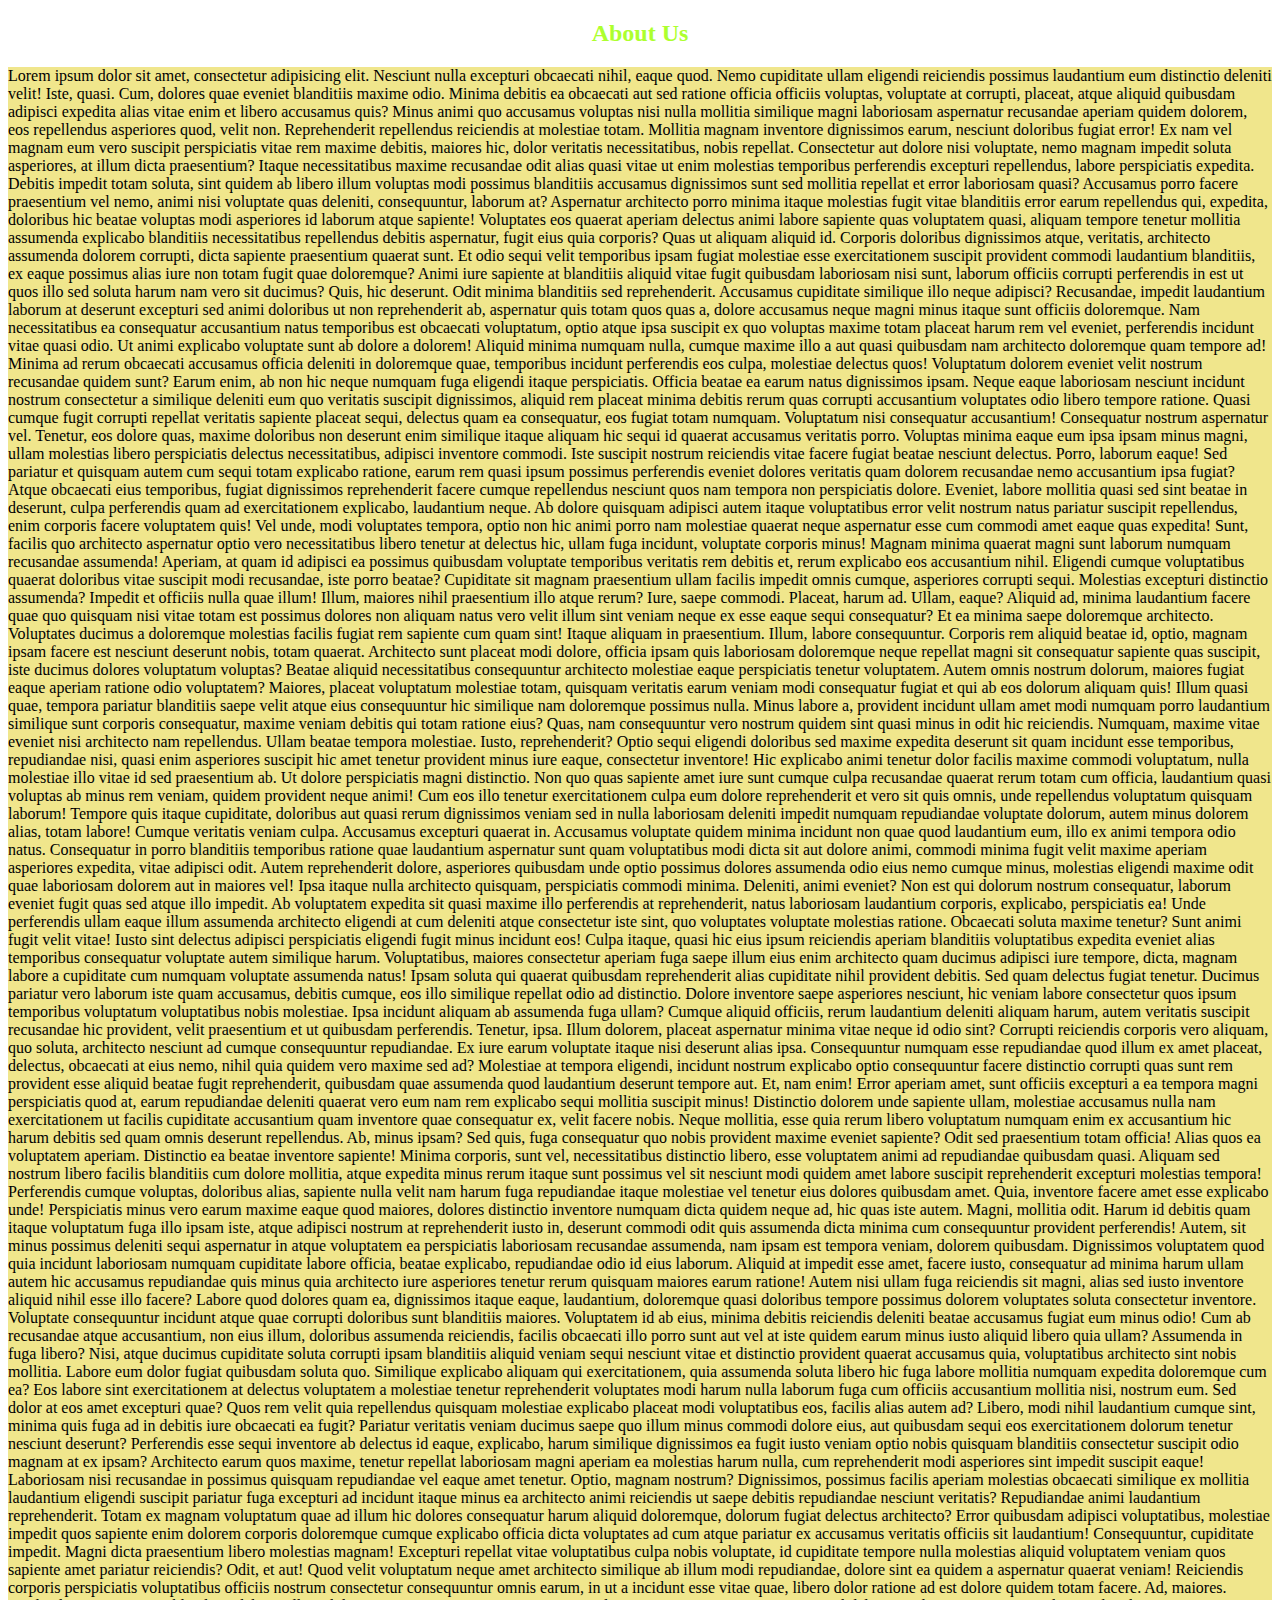
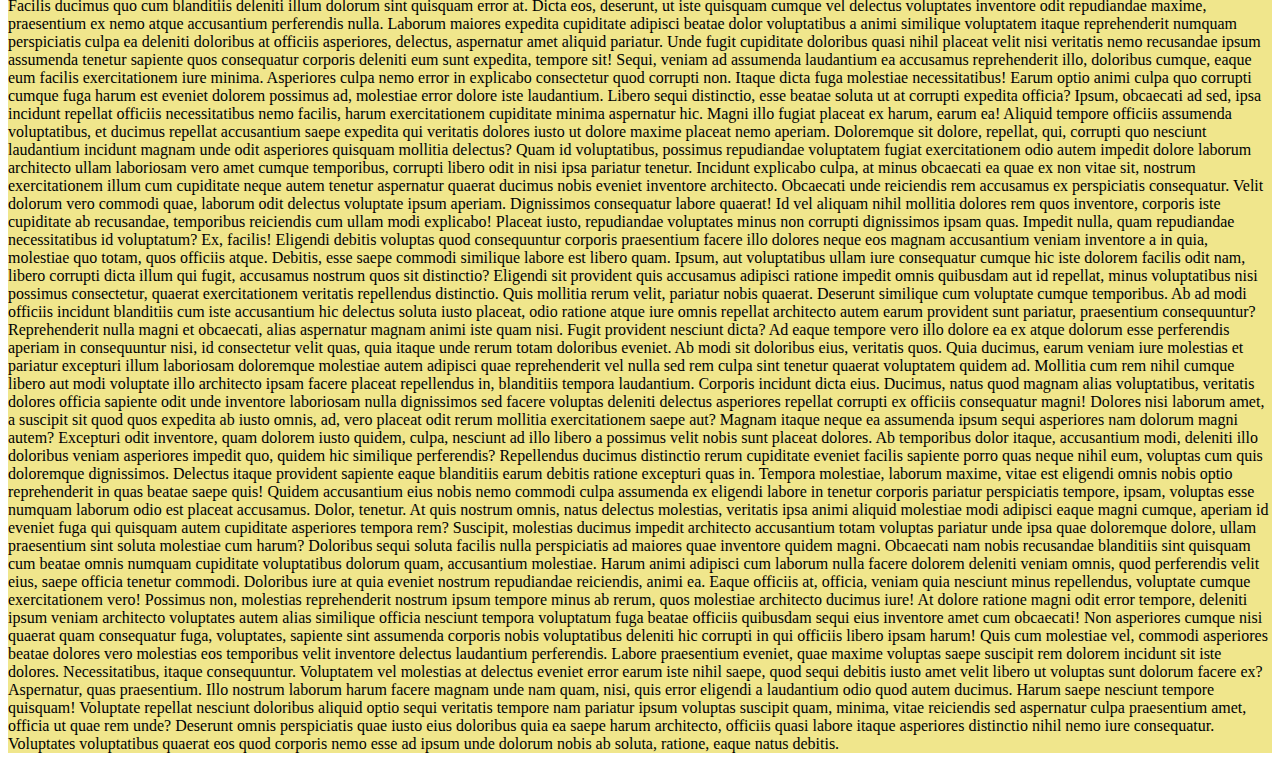
<file: about.html>
<!DOCTYPE html>
<html lang="en">
<head>
    <meta charset="UTF-8">
    <meta http-equiv="X-UA-Compatible" content="IE=edge">
    <meta name="viewport" content="width=k, initial-scale=1.0">
    <title>Document</title>
    <style>
         .h2{
             color: greenyellow;
             text-align: center;
             
         }
         .about{
             background-color: khaki;
         }
    </style>
</head>
<body>
    <h2 class="h2">About Us</h2>
    <div class="about">
    Lorem ipsum dolor sit amet, consectetur adipisicing elit. Nesciunt nulla excepturi obcaecati nihil, eaque quod. Nemo cupiditate ullam eligendi reiciendis possimus laudantium eum distinctio deleniti velit! Iste, quasi. Cum, dolores quae eveniet blanditiis maxime odio. Minima debitis ea obcaecati aut sed ratione officia officiis voluptas, voluptate at corrupti, placeat, atque aliquid quibusdam adipisci expedita alias vitae enim et libero accusamus quis? Minus animi quo accusamus voluptas nisi nulla mollitia similique magni laboriosam aspernatur recusandae aperiam quidem dolorem, eos repellendus asperiores quod, velit non. Reprehenderit repellendus reiciendis at molestiae totam. Mollitia magnam inventore dignissimos earum, nesciunt doloribus fugiat error! Ex nam vel magnam eum vero suscipit perspiciatis vitae rem maxime debitis, maiores hic, dolor veritatis necessitatibus, nobis repellat. Consectetur aut dolore nisi voluptate, nemo magnam impedit soluta asperiores, at illum dicta praesentium? Itaque necessitatibus maxime recusandae odit alias quasi vitae ut enim molestias temporibus perferendis excepturi repellendus, labore perspiciatis expedita. Debitis impedit totam soluta, sint quidem ab libero illum voluptas modi possimus blanditiis accusamus dignissimos sunt sed mollitia repellat et error laboriosam quasi? Accusamus porro facere praesentium vel nemo, animi nisi voluptate quas deleniti, consequuntur, laborum at? Aspernatur architecto porro minima itaque molestias fugit vitae blanditiis error earum repellendus qui, expedita, doloribus hic beatae voluptas modi asperiores id laborum atque sapiente! Voluptates eos quaerat aperiam delectus animi labore sapiente quas voluptatem quasi, aliquam tempore tenetur mollitia assumenda explicabo blanditiis necessitatibus repellendus debitis aspernatur, fugit eius quia corporis? Quas ut aliquam aliquid id. Corporis doloribus dignissimos atque, veritatis, architecto assumenda dolorem corrupti, dicta sapiente praesentium quaerat sunt. Et odio sequi velit temporibus ipsam fugiat molestiae esse exercitationem suscipit provident commodi laudantium blanditiis, ex eaque possimus alias iure non totam fugit quae doloremque? Animi iure sapiente at blanditiis aliquid vitae fugit quibusdam laboriosam nisi sunt, laborum officiis corrupti perferendis in est ut quos illo sed soluta harum nam vero sit ducimus? Quis, hic deserunt. Odit minima blanditiis sed reprehenderit. Accusamus cupiditate similique illo neque adipisci? Recusandae, impedit laudantium laborum at deserunt excepturi sed animi doloribus ut non reprehenderit ab, aspernatur quis totam quos quas a, dolore accusamus neque magni minus itaque sunt officiis doloremque. Nam necessitatibus ea consequatur accusantium natus temporibus est obcaecati voluptatum, optio atque ipsa suscipit ex quo voluptas maxime totam placeat harum rem vel eveniet, perferendis incidunt vitae quasi odio. Ut animi explicabo voluptate sunt ab dolore a dolorem! Aliquid minima numquam nulla, cumque maxime illo a aut quasi quibusdam nam architecto doloremque quam tempore ad! Minima ad rerum obcaecati accusamus officia deleniti in doloremque quae, temporibus incidunt perferendis eos culpa, molestiae delectus quos! Voluptatum dolorem eveniet velit nostrum recusandae quidem sunt? Earum enim, ab non hic neque numquam fuga eligendi itaque perspiciatis. Officia beatae ea earum natus dignissimos ipsam. Neque eaque laboriosam nesciunt incidunt nostrum consectetur a similique deleniti eum quo veritatis suscipit dignissimos, aliquid rem placeat minima debitis rerum quas corrupti accusantium voluptates odio libero tempore ratione. Quasi cumque fugit corrupti repellat veritatis sapiente placeat sequi, delectus quam ea consequatur, eos fugiat totam numquam. Voluptatum nisi consequatur accusantium! Consequatur nostrum aspernatur vel. Tenetur, eos dolore quas, maxime doloribus non deserunt enim similique itaque aliquam hic sequi id quaerat accusamus veritatis porro. Voluptas minima eaque eum ipsa ipsam minus magni, ullam molestias libero perspiciatis delectus necessitatibus, adipisci inventore commodi. Iste suscipit nostrum reiciendis vitae facere fugiat beatae nesciunt delectus. Porro, laborum eaque! Sed pariatur et quisquam autem cum sequi totam explicabo ratione, earum rem quasi ipsum possimus perferendis eveniet dolores veritatis quam dolorem recusandae nemo accusantium ipsa fugiat? Atque obcaecati eius temporibus, fugiat dignissimos reprehenderit facere cumque repellendus nesciunt quos nam tempora non perspiciatis dolore. Eveniet, labore mollitia quasi sed sint beatae in deserunt, culpa perferendis quam ad exercitationem explicabo, laudantium neque. Ab dolore quisquam adipisci autem itaque voluptatibus error velit nostrum natus pariatur suscipit repellendus, enim corporis facere voluptatem quis! Vel unde, modi voluptates tempora, optio non hic animi porro nam molestiae quaerat neque aspernatur esse cum commodi amet eaque quas expedita! Sunt, facilis quo architecto aspernatur optio vero necessitatibus libero tenetur at delectus hic, ullam fuga incidunt, voluptate corporis minus! Magnam minima quaerat magni sunt laborum numquam recusandae assumenda! Aperiam, at quam id adipisci ea possimus quibusdam voluptate temporibus veritatis rem debitis et, rerum explicabo eos accusantium nihil. Eligendi cumque voluptatibus quaerat doloribus vitae suscipit modi recusandae, iste porro beatae? Cupiditate sit magnam praesentium ullam facilis impedit omnis cumque, asperiores corrupti sequi. Molestias excepturi distinctio assumenda? Impedit et officiis nulla quae illum! Illum, maiores nihil praesentium illo atque rerum? Iure, saepe commodi. Placeat, harum ad. Ullam, eaque? Aliquid ad, minima laudantium facere quae quo quisquam nisi vitae totam est possimus dolores non aliquam natus vero velit illum sint veniam neque ex esse eaque sequi consequatur? Et ea minima saepe doloremque architecto. Voluptates ducimus a doloremque molestias facilis fugiat rem sapiente cum quam sint! Itaque aliquam in praesentium. Illum, labore consequuntur. Corporis rem aliquid beatae id, optio, magnam ipsam facere est nesciunt deserunt nobis, totam quaerat. Architecto sunt placeat modi dolore, officia ipsam quis laboriosam doloremque neque repellat magni sit consequatur sapiente quas suscipit, iste ducimus dolores voluptatum voluptas? Beatae aliquid necessitatibus consequuntur architecto molestiae eaque perspiciatis tenetur voluptatem. Autem omnis nostrum dolorum, maiores fugiat eaque aperiam ratione odio voluptatem? Maiores, placeat voluptatum molestiae totam, quisquam veritatis earum veniam modi consequatur fugiat et qui ab eos dolorum aliquam quis! Illum quasi quae, tempora pariatur blanditiis saepe velit atque eius consequuntur hic similique nam doloremque possimus nulla. Minus labore a, provident incidunt ullam amet modi numquam porro laudantium similique sunt corporis consequatur, maxime veniam debitis qui totam ratione eius? Quas, nam consequuntur vero nostrum quidem sint quasi minus in odit hic reiciendis. Numquam, maxime vitae eveniet nisi architecto nam repellendus. Ullam beatae tempora molestiae. Iusto, reprehenderit? Optio sequi eligendi doloribus sed maxime expedita deserunt sit quam incidunt esse temporibus, repudiandae nisi, quasi enim asperiores suscipit hic amet tenetur provident minus iure eaque, consectetur inventore! Hic explicabo animi tenetur dolor facilis maxime commodi voluptatum, nulla molestiae illo vitae id sed praesentium ab. Ut dolore perspiciatis magni distinctio. Non quo quas sapiente amet iure sunt cumque culpa recusandae quaerat rerum totam cum officia, laudantium quasi voluptas ab minus rem veniam, quidem provident neque animi! Cum eos illo tenetur exercitationem culpa eum dolore reprehenderit et vero sit quis omnis, unde repellendus voluptatum quisquam laborum! Tempore quis itaque cupiditate, doloribus aut quasi rerum dignissimos veniam sed in nulla laboriosam deleniti impedit numquam repudiandae voluptate dolorum, autem minus dolorem alias, totam labore! Cumque veritatis veniam culpa. Accusamus excepturi quaerat in. Accusamus voluptate quidem minima incidunt non quae quod laudantium eum, illo ex animi tempora odio natus. Consequatur in porro blanditiis temporibus ratione quae laudantium aspernatur sunt quam voluptatibus modi dicta sit aut dolore animi, commodi minima fugit velit maxime aperiam asperiores expedita, vitae adipisci odit. Autem reprehenderit dolore, asperiores quibusdam unde optio possimus dolores assumenda odio eius nemo cumque minus, molestias eligendi maxime odit quae laboriosam dolorem aut in maiores vel! Ipsa itaque nulla architecto quisquam, perspiciatis commodi minima. Deleniti, animi eveniet? Non est qui dolorum nostrum consequatur, laborum eveniet fugit quas sed atque illo impedit. Ab voluptatem expedita sit quasi maxime illo perferendis at reprehenderit, natus laboriosam laudantium corporis, explicabo, perspiciatis ea! Unde perferendis ullam eaque illum assumenda architecto eligendi at cum deleniti atque consectetur iste sint, quo voluptates voluptate molestias ratione. Obcaecati soluta maxime tenetur? Sunt animi fugit velit vitae! Iusto sint delectus adipisci perspiciatis eligendi fugit minus incidunt eos! Culpa itaque, quasi hic eius ipsum reiciendis aperiam blanditiis voluptatibus expedita eveniet alias temporibus consequatur voluptate autem similique harum. Voluptatibus, maiores consectetur aperiam fuga saepe illum eius enim architecto quam ducimus adipisci iure tempore, dicta, magnam labore a cupiditate cum numquam voluptate assumenda natus! Ipsam soluta qui quaerat quibusdam reprehenderit alias cupiditate nihil provident debitis. Sed quam delectus fugiat tenetur. Ducimus pariatur vero laborum iste quam accusamus, debitis cumque, eos illo similique repellat odio ad distinctio. Dolore inventore saepe asperiores nesciunt, hic veniam labore consectetur quos ipsum temporibus voluptatum voluptatibus nobis molestiae. Ipsa incidunt aliquam ab assumenda fuga ullam? Cumque aliquid officiis, rerum laudantium deleniti aliquam harum, autem veritatis suscipit recusandae hic provident, velit praesentium et ut quibusdam perferendis. Tenetur, ipsa. Illum dolorem, placeat aspernatur minima vitae neque id odio sint? Corrupti reiciendis corporis vero aliquam, quo soluta, architecto nesciunt ad cumque consequuntur repudiandae. Ex iure earum voluptate itaque nisi deserunt alias ipsa. Consequuntur numquam esse repudiandae quod illum ex amet placeat, delectus, obcaecati at eius nemo, nihil quia quidem vero maxime sed ad? Molestiae at tempora eligendi, incidunt nostrum explicabo optio consequuntur facere distinctio corrupti quas sunt rem provident esse aliquid beatae fugit reprehenderit, quibusdam quae assumenda quod laudantium deserunt tempore aut. Et, nam enim! Error aperiam amet, sunt officiis excepturi a ea tempora magni perspiciatis quod at, earum repudiandae deleniti quaerat vero eum nam rem explicabo sequi mollitia suscipit minus! Distinctio dolorem unde sapiente ullam, molestiae accusamus nulla nam exercitationem ut facilis cupiditate accusantium quam inventore quae consequatur ex, velit facere nobis. Neque mollitia, esse quia rerum libero voluptatum numquam enim ex accusantium hic harum debitis sed quam omnis deserunt repellendus. Ab, minus ipsam? Sed quis, fuga consequatur quo nobis provident maxime eveniet sapiente? Odit sed praesentium totam officia! Alias quos ea voluptatem aperiam. Distinctio ea beatae inventore sapiente! Minima corporis, sunt vel, necessitatibus distinctio libero, esse voluptatem animi ad repudiandae quibusdam quasi. Aliquam sed nostrum libero facilis blanditiis cum dolore mollitia, atque expedita minus rerum itaque sunt possimus vel sit nesciunt modi quidem amet labore suscipit reprehenderit excepturi molestias tempora! Perferendis cumque voluptas, doloribus alias, sapiente nulla velit nam harum fuga repudiandae itaque molestiae vel tenetur eius dolores quibusdam amet. Quia, inventore facere amet esse explicabo unde! Perspiciatis minus vero earum maxime eaque quod maiores, dolores distinctio inventore numquam dicta quidem neque ad, hic quas iste autem. Magni, mollitia odit. Harum id debitis quam itaque voluptatum fuga illo ipsam iste, atque adipisci nostrum at reprehenderit iusto in, deserunt commodi odit quis assumenda dicta minima cum consequuntur provident perferendis! Autem, sit minus possimus deleniti sequi aspernatur in atque voluptatem ea perspiciatis laboriosam recusandae assumenda, nam ipsam est tempora veniam, dolorem quibusdam. Dignissimos voluptatem quod quia incidunt laboriosam numquam cupiditate labore officia, beatae explicabo, repudiandae odio id eius laborum. Aliquid at impedit esse amet, facere iusto, consequatur ad minima harum ullam autem hic accusamus repudiandae quis minus quia architecto iure asperiores tenetur rerum quisquam maiores earum ratione! Autem nisi ullam fuga reiciendis sit magni, alias sed iusto inventore aliquid nihil esse illo facere? Labore quod dolores quam ea, dignissimos itaque eaque, laudantium, doloremque quasi doloribus tempore possimus dolorem voluptates soluta consectetur inventore. Voluptate consequuntur incidunt atque quae corrupti doloribus sunt blanditiis maiores. Voluptatem id ab eius, minima debitis reiciendis deleniti beatae accusamus fugiat eum minus odio! Cum ab recusandae atque accusantium, non eius illum, doloribus assumenda reiciendis, facilis obcaecati illo porro sunt aut vel at iste quidem earum minus iusto aliquid libero quia ullam? Assumenda in fuga libero? Nisi, atque ducimus cupiditate soluta corrupti ipsam blanditiis aliquid veniam sequi nesciunt vitae et distinctio provident quaerat accusamus quia, voluptatibus architecto sint nobis mollitia. Labore eum dolor fugiat quibusdam soluta quo. Similique explicabo aliquam qui exercitationem, quia assumenda soluta libero hic fuga labore mollitia numquam expedita doloremque cum ea? Eos labore sint exercitationem at delectus voluptatem a molestiae tenetur reprehenderit voluptates modi harum nulla laborum fuga cum officiis accusantium mollitia nisi, nostrum eum. Sed dolor at eos amet excepturi quae? Quos rem velit quia repellendus quisquam molestiae explicabo placeat modi voluptatibus eos, facilis alias autem ad? Libero, modi nihil laudantium cumque sint, minima quis fuga ad in debitis iure obcaecati ea fugit? Pariatur veritatis veniam ducimus saepe quo illum minus commodi dolore eius, aut quibusdam sequi eos exercitationem dolorum tenetur nesciunt deserunt? Perferendis esse sequi inventore ab delectus id eaque, explicabo, harum similique dignissimos ea fugit iusto veniam optio nobis quisquam blanditiis consectetur suscipit odio magnam at ex ipsam? Architecto earum quos maxime, tenetur repellat laboriosam magni aperiam ea molestias harum nulla, cum reprehenderit modi asperiores sint impedit suscipit eaque! Laboriosam nisi recusandae in possimus quisquam repudiandae vel eaque amet tenetur. Optio, magnam nostrum? Dignissimos, possimus facilis aperiam molestias obcaecati similique ex mollitia laudantium eligendi suscipit pariatur fuga excepturi ad incidunt itaque minus ea architecto animi reiciendis ut saepe debitis repudiandae nesciunt veritatis? Repudiandae animi laudantium reprehenderit. Totam ex magnam voluptatum quae ad illum hic dolores consequatur harum aliquid doloremque, dolorum fugiat delectus architecto? Error quibusdam adipisci voluptatibus, molestiae impedit quos sapiente enim dolorem corporis doloremque cumque explicabo officia dicta voluptates ad cum atque pariatur ex accusamus veritatis officiis sit laudantium! Consequuntur, cupiditate impedit. Magni dicta praesentium libero molestias magnam! Excepturi repellat vitae voluptatibus culpa nobis voluptate, id cupiditate tempore nulla molestias aliquid voluptatem veniam quos sapiente amet pariatur reiciendis? Odit, et aut! Quod velit voluptatum neque amet architecto similique ab illum modi repudiandae, dolore sint ea quidem a aspernatur quaerat veniam! Reiciendis corporis perspiciatis voluptatibus officiis nostrum consectetur consequuntur omnis earum, in ut a incidunt esse vitae quae, libero dolor ratione ad est dolore quidem totam facere. Ad, maiores. Facilis ducimus quo cum blanditiis deleniti illum dolorum sint quisquam error at. Dicta eos, deserunt, ut iste quisquam cumque vel delectus voluptates inventore odit repudiandae maxime, praesentium ex nemo atque accusantium perferendis nulla. Laborum maiores expedita cupiditate adipisci beatae dolor voluptatibus a animi similique voluptatem itaque reprehenderit numquam perspiciatis culpa ea deleniti doloribus at officiis asperiores, delectus, aspernatur amet aliquid pariatur. Unde fugit cupiditate doloribus quasi nihil placeat velit nisi veritatis nemo recusandae ipsum assumenda tenetur sapiente quos consequatur corporis deleniti eum sunt expedita, tempore sit! Sequi, veniam ad assumenda laudantium ea accusamus reprehenderit illo, doloribus cumque, eaque eum facilis exercitationem iure minima. Asperiores culpa nemo error in explicabo consectetur quod corrupti non. Itaque dicta fuga molestiae necessitatibus! Earum optio animi culpa quo corrupti cumque fuga harum est eveniet dolorem possimus ad, molestiae error dolore iste laudantium. Libero sequi distinctio, esse beatae soluta ut at corrupti expedita officia? Ipsum, obcaecati ad sed, ipsa incidunt repellat officiis necessitatibus nemo facilis, harum exercitationem cupiditate minima aspernatur hic. Magni illo fugiat placeat ex harum, earum ea! Aliquid tempore officiis assumenda voluptatibus, et ducimus repellat accusantium saepe expedita qui veritatis dolores iusto ut dolore maxime placeat nemo aperiam. Doloremque sit dolore, repellat, qui, corrupti quo nesciunt laudantium incidunt magnam unde odit asperiores quisquam mollitia delectus? Quam id voluptatibus, possimus repudiandae voluptatem fugiat exercitationem odio autem impedit dolore laborum architecto ullam laboriosam vero amet cumque temporibus, corrupti libero odit in nisi ipsa pariatur tenetur. Incidunt explicabo culpa, at minus obcaecati ea quae ex non vitae sit, nostrum exercitationem illum cum cupiditate neque autem tenetur aspernatur quaerat ducimus nobis eveniet inventore architecto. Obcaecati unde reiciendis rem accusamus ex perspiciatis consequatur. Velit dolorum vero commodi quae, laborum odit delectus voluptate ipsum aperiam. Dignissimos consequatur labore quaerat! Id vel aliquam nihil mollitia dolores rem quos inventore, corporis iste cupiditate ab recusandae, temporibus reiciendis cum ullam modi explicabo! Placeat iusto, repudiandae voluptates minus non corrupti dignissimos ipsam quas. Impedit nulla, quam repudiandae necessitatibus id voluptatum? Ex, facilis! Eligendi debitis voluptas quod consequuntur corporis praesentium facere illo dolores neque eos magnam accusantium veniam inventore a in quia, molestiae quo totam, quos officiis atque. Debitis, esse saepe commodi similique labore est libero quam. Ipsum, aut voluptatibus ullam iure consequatur cumque hic iste dolorem facilis odit nam, libero corrupti dicta illum qui fugit, accusamus nostrum quos sit distinctio? Eligendi sit provident quis accusamus adipisci ratione impedit omnis quibusdam aut id repellat, minus voluptatibus nisi possimus consectetur, quaerat exercitationem veritatis repellendus distinctio. Quis mollitia rerum velit, pariatur nobis quaerat. Deserunt similique cum voluptate cumque temporibus. Ab ad modi officiis incidunt blanditiis cum iste accusantium hic delectus soluta iusto placeat, odio ratione atque iure omnis repellat architecto autem earum provident sunt pariatur, praesentium consequuntur? Reprehenderit nulla magni et obcaecati, alias aspernatur magnam animi iste quam nisi. Fugit provident nesciunt dicta? Ad eaque tempore vero illo dolore ea ex atque dolorum esse perferendis aperiam in consequuntur nisi, id consectetur velit quas, quia itaque unde rerum totam doloribus eveniet. Ab modi sit doloribus eius, veritatis quos. Quia ducimus, earum veniam iure molestias et pariatur excepturi illum laboriosam doloremque molestiae autem adipisci quae reprehenderit vel nulla sed rem culpa sint tenetur quaerat voluptatem quidem ad. Mollitia cum rem nihil cumque libero aut modi voluptate illo architecto ipsam facere placeat repellendus in, blanditiis tempora laudantium. Corporis incidunt dicta eius. Ducimus, natus quod magnam alias voluptatibus, veritatis dolores officia sapiente odit unde inventore laboriosam nulla dignissimos sed facere voluptas deleniti delectus asperiores repellat corrupti ex officiis consequatur magni! Dolores nisi laborum amet, a suscipit sit quod quos expedita ab iusto omnis, ad, vero placeat odit rerum mollitia exercitationem saepe aut? Magnam itaque neque ea assumenda ipsum sequi asperiores nam dolorum magni autem? Excepturi odit inventore, quam dolorem iusto quidem, culpa, nesciunt ad illo libero a possimus velit nobis sunt placeat dolores. Ab temporibus dolor itaque, accusantium modi, deleniti illo doloribus veniam asperiores impedit quo, quidem hic similique perferendis? Repellendus ducimus distinctio rerum cupiditate eveniet facilis sapiente porro quas neque nihil eum, voluptas cum quis doloremque dignissimos. Delectus itaque provident sapiente eaque blanditiis earum debitis ratione excepturi quas in. Tempora molestiae, laborum maxime, vitae est eligendi omnis nobis optio reprehenderit in quas beatae saepe quis! Quidem accusantium eius nobis nemo commodi culpa assumenda ex eligendi labore in tenetur corporis pariatur perspiciatis tempore, ipsam, voluptas esse numquam laborum odio est placeat accusamus. Dolor, tenetur. At quis nostrum omnis, natus delectus molestias, veritatis ipsa animi aliquid molestiae modi adipisci eaque magni cumque, aperiam id eveniet fuga qui quisquam autem cupiditate asperiores tempora rem? Suscipit, molestias ducimus impedit architecto accusantium totam voluptas pariatur unde ipsa quae doloremque dolore, ullam praesentium sint soluta molestiae cum harum? Doloribus sequi soluta facilis nulla perspiciatis ad maiores quae inventore quidem magni. Obcaecati nam nobis recusandae blanditiis sint quisquam cum beatae omnis numquam cupiditate voluptatibus dolorum quam, accusantium molestiae. Harum animi adipisci cum laborum nulla facere dolorem deleniti veniam omnis, quod perferendis velit eius, saepe officia tenetur commodi. Doloribus iure at quia eveniet nostrum repudiandae reiciendis, animi ea. Eaque officiis at, officia, veniam quia nesciunt minus repellendus, voluptate cumque exercitationem vero! Possimus non, molestias reprehenderit nostrum ipsum tempore minus ab rerum, quos molestiae architecto ducimus iure! At dolore ratione magni odit error tempore, deleniti ipsum veniam architecto voluptates autem alias similique officia nesciunt tempora voluptatum fuga beatae officiis quibusdam sequi eius inventore amet cum obcaecati! Non asperiores cumque nisi quaerat quam consequatur fuga, voluptates, sapiente sint assumenda corporis nobis voluptatibus deleniti hic corrupti in qui officiis libero ipsam harum! Quis cum molestiae vel, commodi asperiores beatae dolores vero molestias eos temporibus velit inventore delectus laudantium perferendis. Labore praesentium eveniet, quae maxime voluptas saepe suscipit rem dolorem incidunt sit iste dolores. Necessitatibus, itaque consequuntur. Voluptatem vel molestias at delectus eveniet error earum iste nihil saepe, quod sequi debitis iusto amet velit libero ut voluptas sunt dolorum facere ex? Aspernatur, quas praesentium. Illo nostrum laborum harum facere magnam unde nam quam, nisi, quis error eligendi a laudantium odio quod autem ducimus. Harum saepe nesciunt tempore quisquam! Voluptate repellat nesciunt doloribus aliquid optio sequi veritatis tempore nam pariatur ipsum voluptas suscipit quam, minima, vitae reiciendis sed aspernatur culpa praesentium amet, officia ut quae rem unde? Deserunt omnis perspiciatis quae iusto eius doloribus quia ea saepe harum architecto, officiis quasi labore itaque asperiores distinctio nihil nemo iure consequatur. Voluptates voluptatibus quaerat eos quod corporis nemo esse ad ipsum unde dolorum nobis ab soluta, ratione, eaque natus debitis.
</body>
</html>
</file>
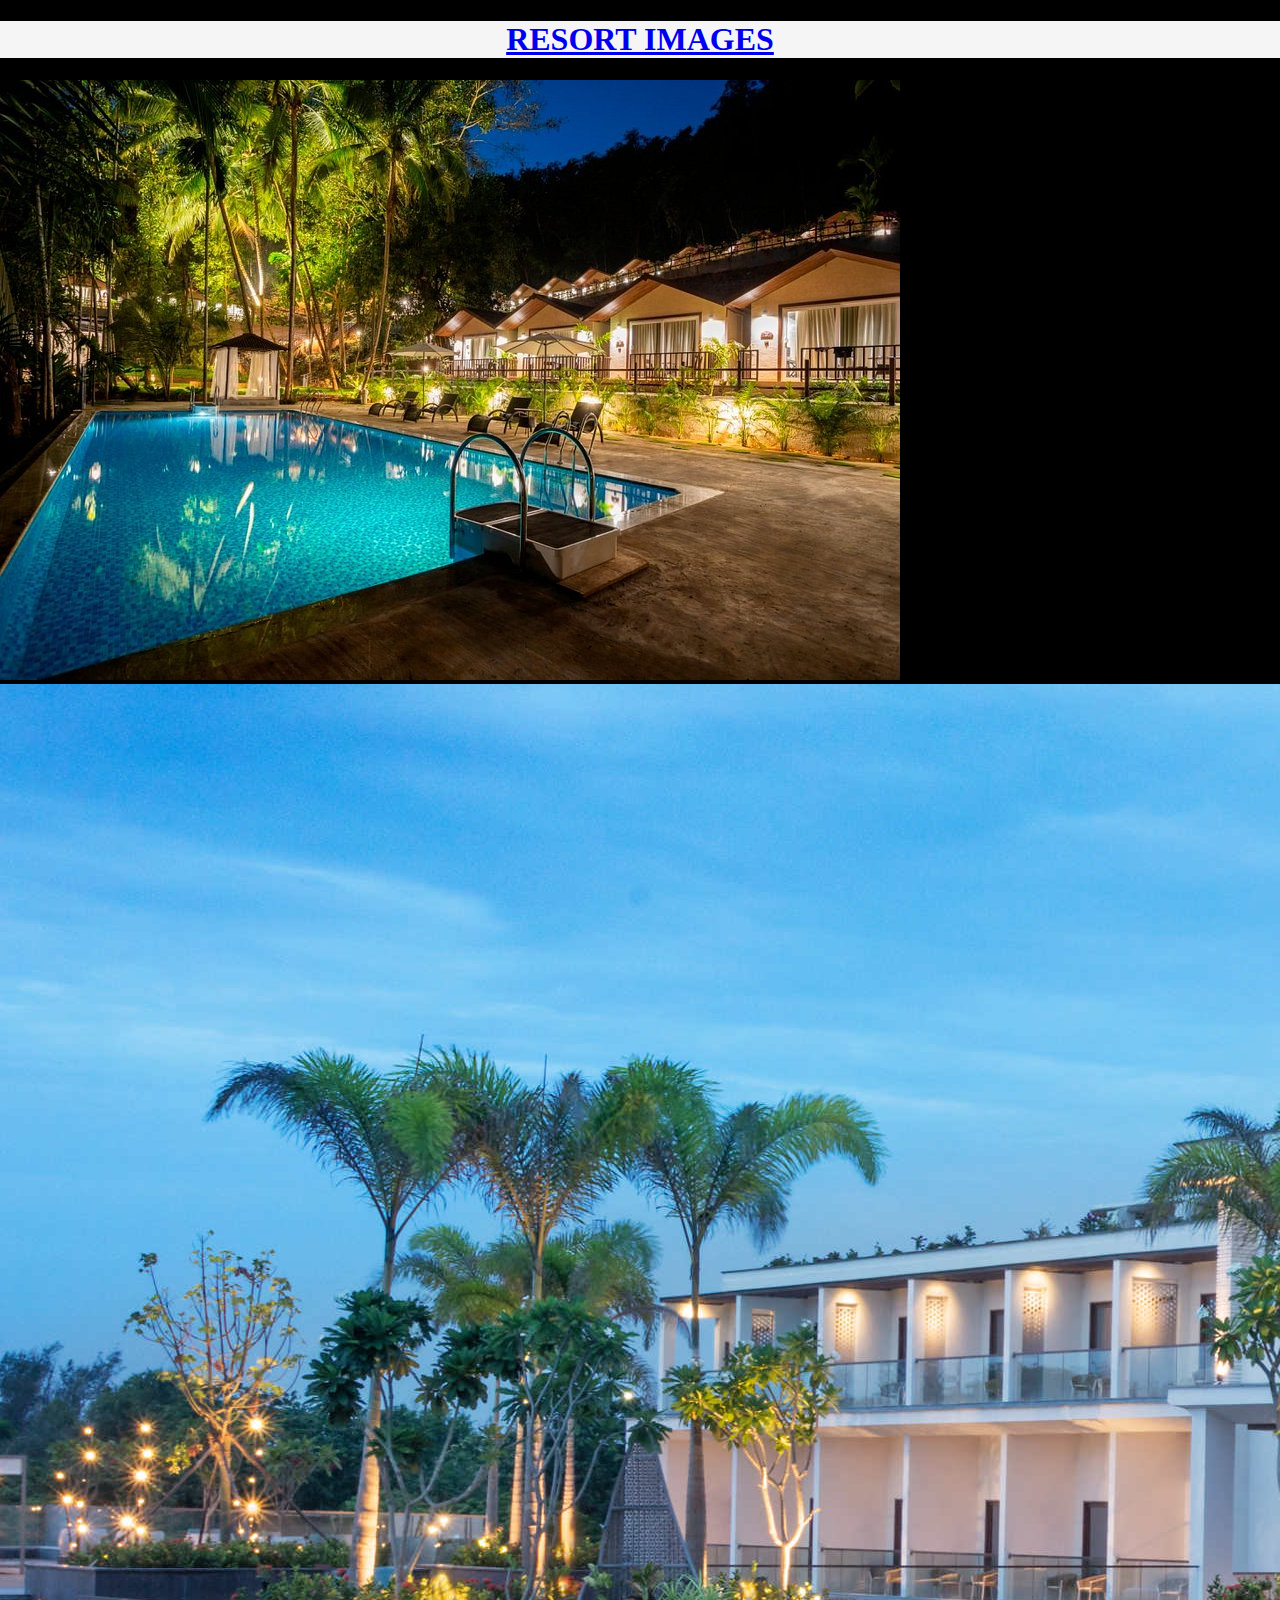
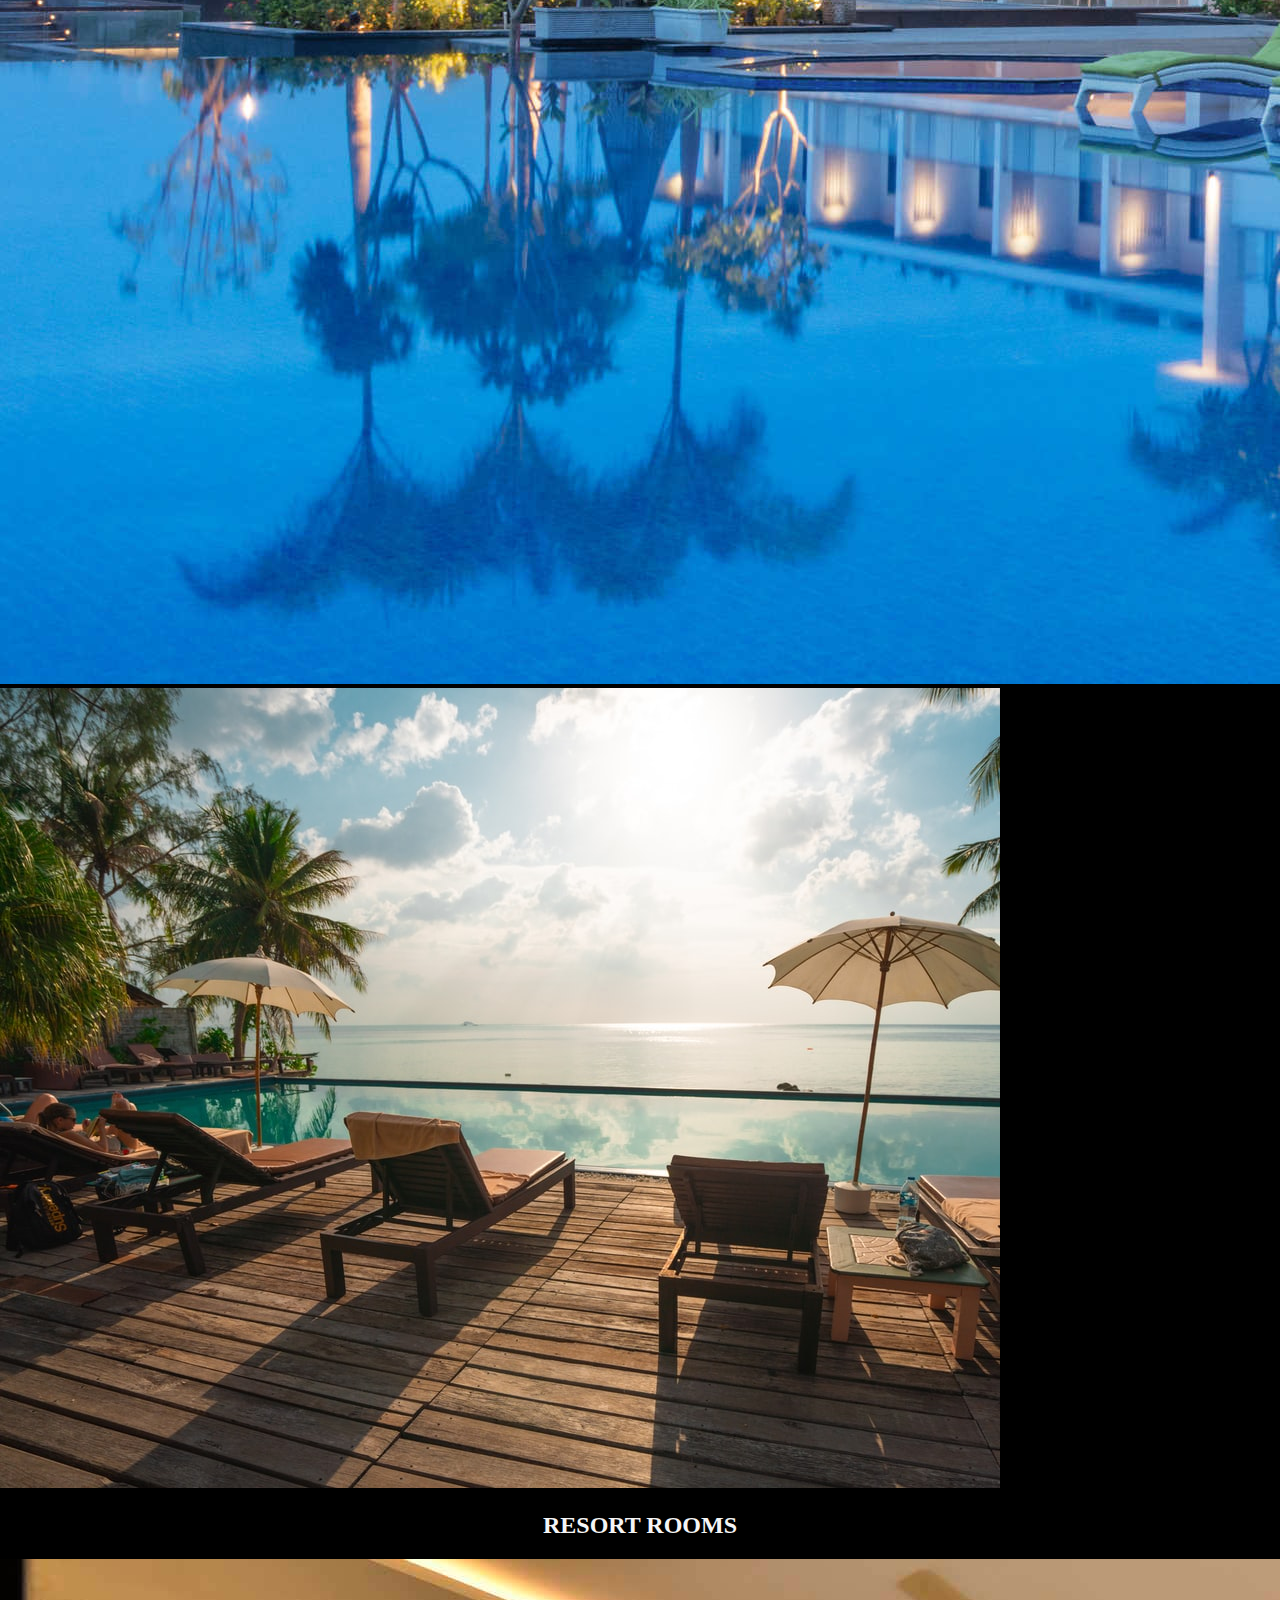
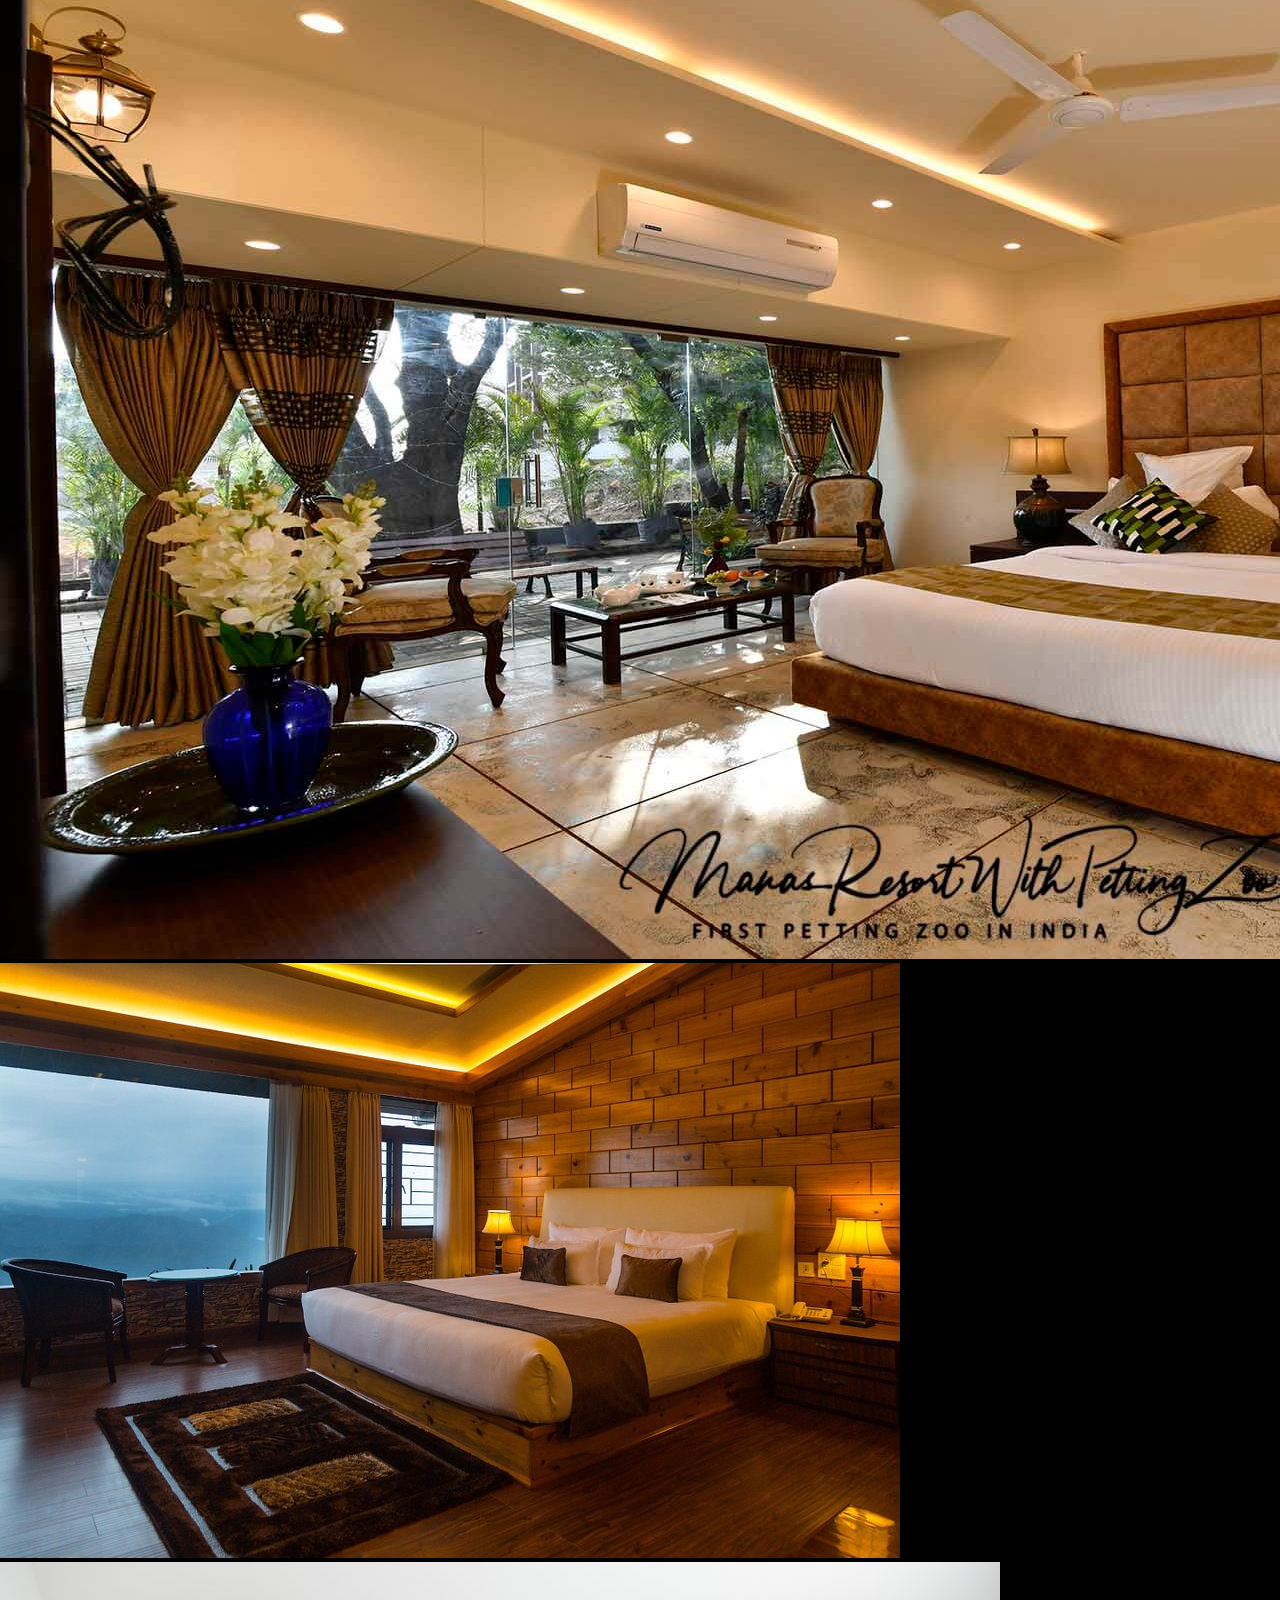
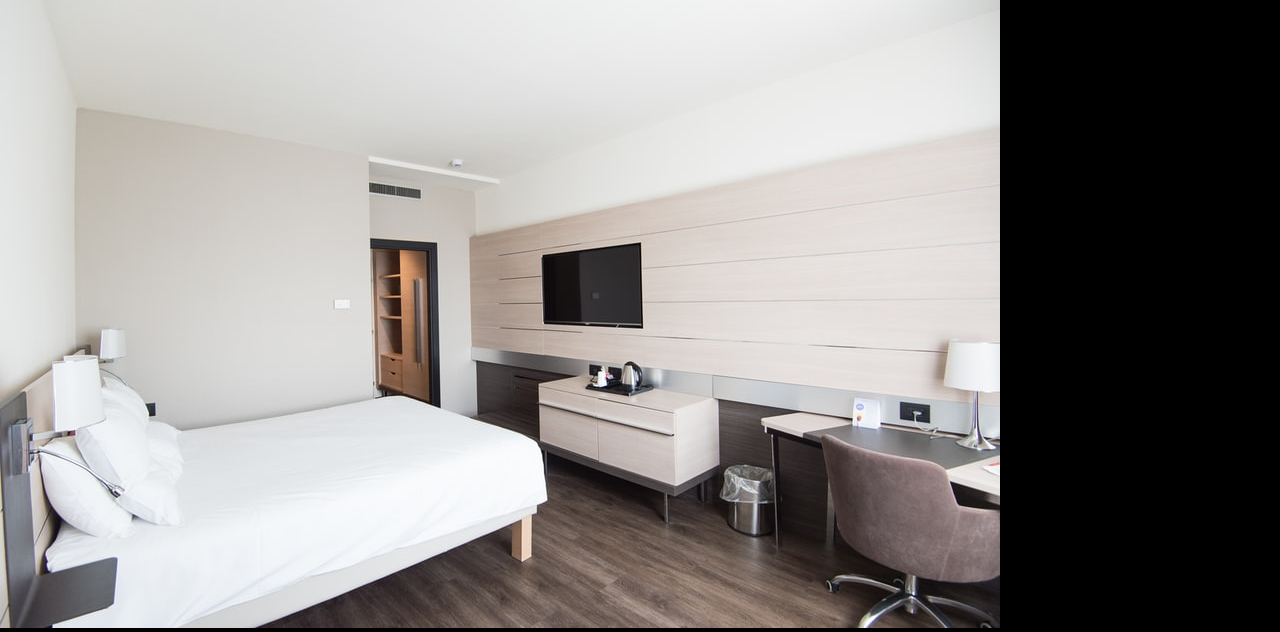
<file: food.html>
<!DOCTYPE html>
<html lang="en">
<head>
    <meta charset="UTF-8">
    <meta http-equiv="X-UA-Compatible" content="IE=edge">
    <meta name="viewport" content="width=device-width, initial-scale=1.0">
    <title>Document</title>
    <style>
body{
    background-color: black;
    margin: 0%;
    padding: auto;
}
.img{
            text-align: center;
            background-color: whitesmoke;
            text-decoration: none;
            text-shadow: cornflowerblue;
                                }
        
        .img1{
            text-align: center;
            color: whitesmoke;
            
        }
       .img :hover{
            color: red;
        }
    </style>
</head>
<body>
    <h1 class="img"><a href="*">RESORT IMAGES</a></h2>
    <div class="ss">
        <img src="images/r1.jpg">
    </div>
    <div class="s1">
        <img src="images/r2.jpg">
    </div>
    <div class="s2">
        <img src="images/r3.jfif">
    </div>
    <h2 class="img1">RESORT ROOMS</h4>
    <div class="s3">
        <img src="images/r5.jpg">
    </div>
    <div class="s4">
        <img src="images/r6.jpg"
    </div>
    <div class="s5">
        <img src="images/r9.jfif">
    </div>
</body>
</html>
</file>
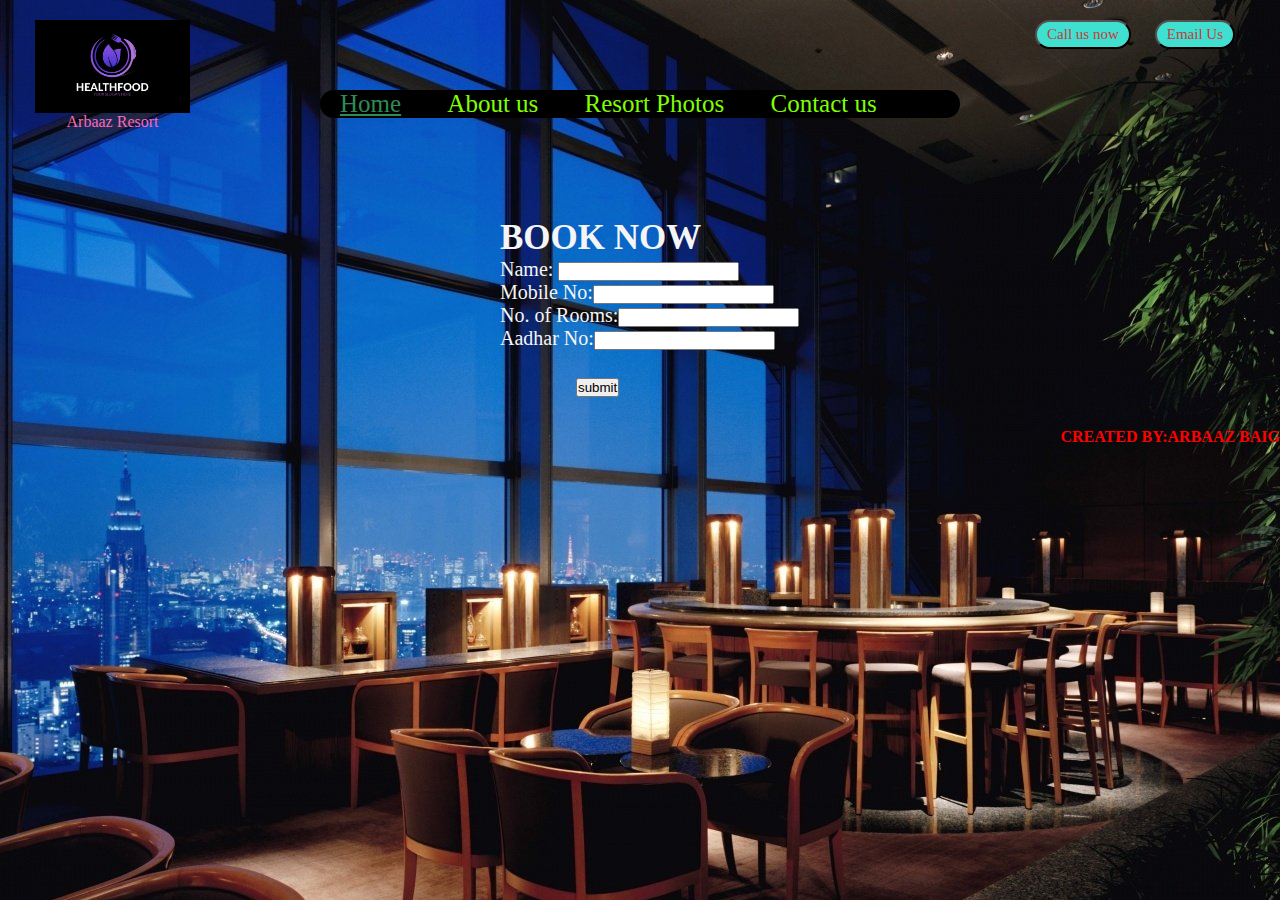
<file: home.html>
<!DOCTYPE html>
<html lang="en">
<head>
    <meta charset="UTF-8">
    <meta http-equiv="X-UA-Compatible" content="IE=edge">
    <meta name="viewport" content="width=device-width, initial-scale=1.0">
    <title>Document</title>
    <link rel="stylesheet" href="style.css">
    <link rel="preconnect" href="https://fonts.googleapis.com">
    <style>
        body{
            font-family: 'Lobster', cursive;
            color: whitesmoke;
            margin: 0px;
            padding: 0px;
            background: url('images/re.jpg');
            
            height: 100%;
            
        }
        .left{
            display: inline-block;
            /*border: 2px solid green;*/
            position: absolute;
            left: 35px;
            top: 20px;
        }
        .left img{
            display: block;
            width: 155px ;
            filter: invert(100%);
        }
        .left div{
            text-align: center;
            color: hotpink;
        }
        .center{
            display: block;
            width: 50%;
            margin:90px auto;
           /* border:2px solid red;*/
            background-color:black;
            font-size: 25px;
            border-radius: 25px;
        }
        .right{
            position: absolute;
            right: 35px;
            top: 20px;
          display: inline-block;
          /*  border: 2px solid yellow;*/
        }
        .second{
            display: inline-block;
        }
        .second li{
            display: inline-block;
           
        }
        .second li a{
            color:chartreuse;
            text-decoration: none;
            padding: 20px 20px;
         
        }
        .second li a:hover,.second li a.active{
            color: seagreen;
            text-decoration: underline;
        }
        .btn{
            font-family: 'Lobster', cursive;
            color: rgb(194, 60, 60);
            background-color: turquoise;
            margin: 0px 10px;
            padding: 4px 10px;
           /* border: 2px solid violet;*/
            border-radius: 15px;
            font-size: 15px;
            cursor: pointer;
        }
        .btn:hover{
            background-color: rgb(88, 50, 131);
        }
        .log{
            margin-top: 100px;
            margin-left: 500px;
            font-size: 20px;
        }
        .tn{
            margin: auto;
            display: block;
            width: 10%;
            margin-top: 20px;
            font-size: 25px;

        }
        .f{
            float: right;
            margin-top: 30px;
            color: red;
        }
        .b{
            font-size: 35px;
        }
        input{
            color:navy;
        }

    </style>
</head>
<body>
    
    <header class="head">
        <div class="left">
      <img src="images/food.jpg" alt="">
      <div>Arbaaz Resort </div>
        </div>
        <div class="center">
            <ul class="second">
                <li> <a href="home.html" class="active">Home</a>  </li>
                <li><a href="about.html" class="hom">About us</a> </li>
                <li><a href="food.html" class="hom">Resort Photos </a></li>
                <li><a href="contact.html" class="hom">Contact us</a></li>
            </ul>
        </div>
        <div class="right">
            <button class="btn">Call us now</button>
            <button class="btn">Email Us</button>
        </div>
    </header>
    <div class="log">
        <h3 class="b">BOOK NOW</h3>
        Name:    <input type="text"> <br>
        Mobile No:<input type="text"><br>
            No. of Rooms:<input type="number"><br>
            Aadhar No:<input type="text">

                    </div>
                    
                    <div class="tn">
                        <button class="submitt">submit</button>
                    </div>
            <footer>
                <div class="f">
                    <strong>CREATED BY:ARBAAZ BAIG</strong>
                </div>
            </footer>
    
</body>
</html>
</file>
<file: style.css>
@import url("https://fonts.googleapis.com/css2?family=Bebas+Neue&display=swap");
@import url("https://fonts.googleapis.com/css2?family=Bebas+Neue&display=swap");
body {
  background-color: antiquewhite;
}
* {
  margin: 0;
  padding: 0;
}
nav {
  /* font-family: "Bebas Neue", cursive; */
  font-family: 'Mochiy Pop P One', sans-serif;
}
nav ul {
  display: flex;
  align-items: center;
  list-style: none;
  height: 50px;
  background-color: red;
}
nav ul li {
  padding: 0 12px;
}
.img img {
  width: 40px;
  padding: 0 6px;
}
.img {
  display: flex;
  align-items: center;
  font-weight: bolder;
  font: size 1.3rem;
}
.container {
  min-height: 72vh;
  background-color: black;
  color: white;
  
font-family: 'Bebas Neue', cursive;
  display: flex;
  margin: 20px auto;
  width: 70%;
  border-radius: 15px;
  padding: 35px;
  background-image: url("11.jpg");
}
.bottom {
  position: sticky;
  height: 55px;
  background-color: black;
  bottom: 0;
  color: white;
  display: flex;
  justify-content: center;
  align-items: center;
  flex-direction: column;
}
.icons {
  margin-top: 10px;
}
.icons i {
  cursor: pointer;
}
#progressBar {
  width: 80vw;
  cursor: pointer;
}
/* .songItemcontainer{
    /* margin-top: */

.songitem {
  display: flex;
  height: 50px;
  /* width:80%; */
  border-radius: 20px;
  justify-content: space-between;
  align-items: center;
  margin: 0 35px;
  /* background-color: white; */
  /* color:black; */
}
.songitem img {
  border-radius: 30px;
  width: 43px;
  margin: 0 23px;
}
.dock {
  width: 50px;
}
.song {
  /* margin: */
  padding: 0 10px;
  /* cursor:` pointer; */
}
.i {
  cursor: pointer;
}
.imgg {
  width: 90px;
}
.songinfo {
  position: absolute;
  left: 0;
}
.songinfo img {
  opacity: 0;
  transition: opacity 0.6s ease-in;
}
#footer {
  /* margin-left: 93vh; */
  color: black;
  font-weight: bolder;
  text-align: center;
    animation: glow 1s ease-in-out infinite alternate;
  }

  
@media screen and (max-width: 420px) {
  body {
    background-color: snow;
    margin: 0;
    padding: 0;
  }
  .container {
    min-height: 51vh;
    margin: 30px 40px;
    width: 61%;
    border-radius: 14px;
    padding: 35px;
  }
  .songitem {
    margin: 0px -35px;
  }
  .bottom {
    height: 90px;
  }
  .songinfo img {
    position: absolute;
    left: 0;
  }
  #footer {
    /* margin-left: 93vh; */
    color: black;
    font-weight: bolder;
    text-align: center;
  }
}
</file>
